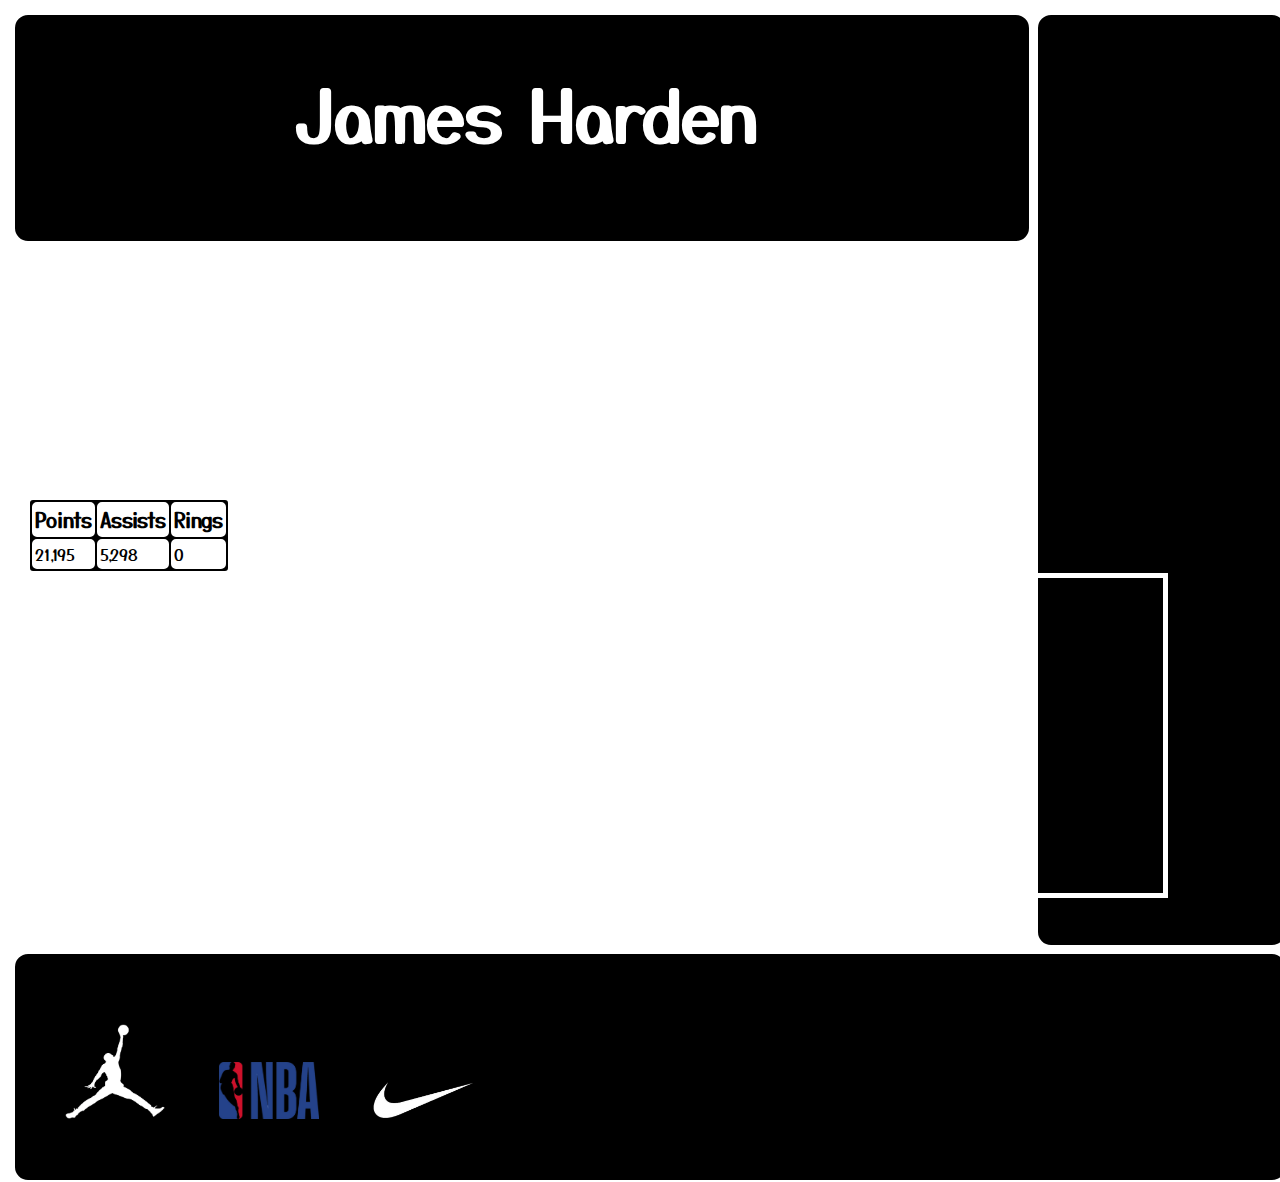
<file: harden/harden.html>
<!DOCTYPE html>
<html lang="en">
<head>
    <meta charset="UTF-8">
    <meta name="viewport" content="width=device-width, initial-scale=1.0">
    <link rel="stylesheet" href="harden.css">
    <link rel="preconnect" href="https://fonts.gstatic.com">
    <link href="https://fonts.googleapis.com/css2?family=Yusei+Magic&display=swap" rel="stylesheet">

    <title>Document</title>
</head>
<body>
    <!-- grid container -->
    <div id="grid">
        <!-- header - h1 -->
        <header>
            <h1>James Harden</h1>
        </header>
        <!-- section - information about harder -->
        
        <section>
            <p>
            James Edward Harden is an American professional basketball player for the Houston Rockets of the NBA.<br>
            He became one of the NBA's most prolific scorers and earned recognition as the best shooting guard in the NBA, as well as one of the top overall players in the league.<br>
            He played college basketball for the Arizona State Sun Devils, where he was named a consensus All-American and Pac-10 Player of the Year in 2009.<br>
            Harden was selected with the third overall pick in the 2009 NBA draft by the Oklahoma City Thunder. <br>
            In 2012, he was named NBA Sixth Man of the Year with the Thunder and helped the team reach the NBA Finals, where they lost to the Miami Heat in five games.<br>
            After being traded to Houston before the 2012–13 season, Harden has led the league in scoring three times, and was named the NBA Most Valuable Player in 2018.<br>
            He is an eight-time NBA All-Star and has earned All-NBA Team honors seven times, including six first-team selections.<br>
            Harden is a two-time member of the United States national team, winning gold medals at the 2012 Summer Olympics and 2014 FIBA World Cup.
        </p>
        </section>
        <!-- aside - harden image -->
        <aside></aside>
        <!-- main - video & table -->
        <main>
            <table>
                <thead>
                    <tr>
                        <th>Points</th>
                        <th>Assists</th>
                        <th>Rings</th>
                    </tr>
                </thead>
                <tbody>
                    <tr>
                        <td>21,195</td>
                        <td>5,298</td>
                        <td>0</td>
                    </tr>
                </tbody>
            </table>
            <iframe width="560" height="315" src="https://www.youtube.com/embed/UjUlonXWkeU?playlist=UjUlonXWkeU&loop=1;rel=1&autoplay=1&mute=1" frameborder="0" allow="accelerometer; autoplay; clipboard-write; encrypted-media; gyroscope; picture-in-picture" allowfullscreen></iframe>
        </main>
        <!-- footer - logos -->
        <footer>
            <img src="/images/air jordan.png" width="100">
            <img src="/images/nba.png" width="100">
            <img src="/images/nikewhite.png" width="100">
        </footer>
    </div>
</body>
</html>
</file>
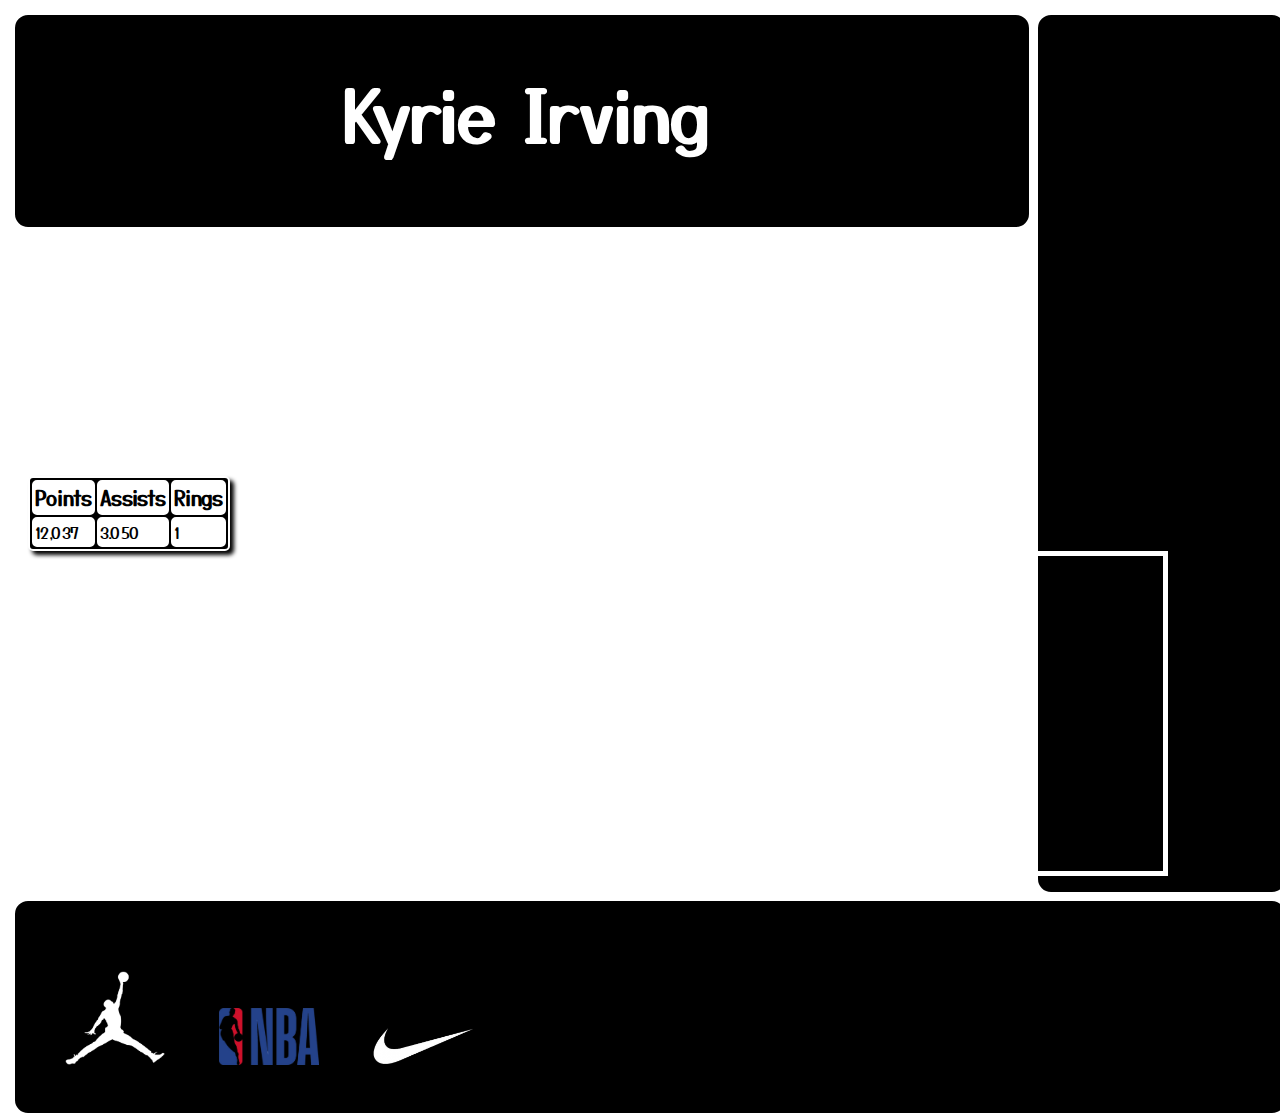
<file: kyrie/kyrie.html>
<!DOCTYPE html>
<html lang="en">
<head>
    <meta charset="UTF-8">
    <meta name="viewport" content="width=device-width, initial-scale=1.0">
    <link rel="stylesheet" href="kyrie.css">
    <link rel="preconnect" href="https://fonts.gstatic.com">
    <link href="https://fonts.googleapis.com/css2?family=Yusei+Magic&display=swap" rel="stylesheet">

    <title>Document</title>
</head>
<body>
    <!-- -----grid container----- -->
    <div id="grid">
        <!-- ------header - h1----- -->
        <header>
            <h1>Kyrie Irving</h1>
        </header>
        <!-- -----section - information on kyrie----- -->
        <section>
            <p>
               Kyrie Andrew Irving is an American professional basketball player for the Brooklyn Nets of the NBA.<br>
               He was named the Rookie of the Year after being selected by the Cleveland Cavaliers with the first overall pick in the 2011 NBA draft.<br>
               A six-time All-Star and two-time member of the All-NBA Team, he won an NBA championship with the Cavaliers in 2016.<br>
               Irving played college basketball for the Duke Blue Devils before joining the Cavaliers in 2011.<br>
               He won the Most Valuable Player award for the 2014 All-Star Game. <br>
               In the 2016 NBA Finals, Irving made the championship-winning three-point field goal to complete the Cavaliers' historic comeback over the Golden State Warriors.<br>
               After another Finals appearance in 2017, Irving requested a trade and was dealt to the Boston Celtics. He played as a Celtic for two seasons, after which he signed with the Brooklyn Nets as a free agent in 2019.<br>
             </p>
            </section>
        <!-- -----aside - kyrie image----- -->
        <aside></aside>
        <!-- -----main - video & table----- -->
        <main>
            <table>
                <thead>
                    <tr>
                        <th>Points</th>
                        <th>Assists</th>
                        <th>Rings</th>
                    </tr>
                </thead>
                <tbody>
                    <tr>
                        <td>12,037</td>
                        <td>3.050</td>
                        <td>1</td>
                    </tr>
                </tbody>
            </table>
            <iframe width="560" height="315" src="https://www.youtube.com/embed/kIF8zcj_J4Y?playlist=kIF8zcj_J4Y&loop=1;rel=1&autoplay=1&mute=1" frameborder="0" allow="accelerometer; autoplay; clipboard-write; encrypted-media; gyroscope; picture-in-picture" allowfullscreen></iframe>
        </main>
        <!-- -----footer - logos----- -->
        <footer>
            <img src="/images/air jordan.png" width="100">
            <img src="/images/nba.png" width="100">
            <img src="/images/nikewhite.png" width="100">
        </footer>
    </div>
</body>
</html>
</file>
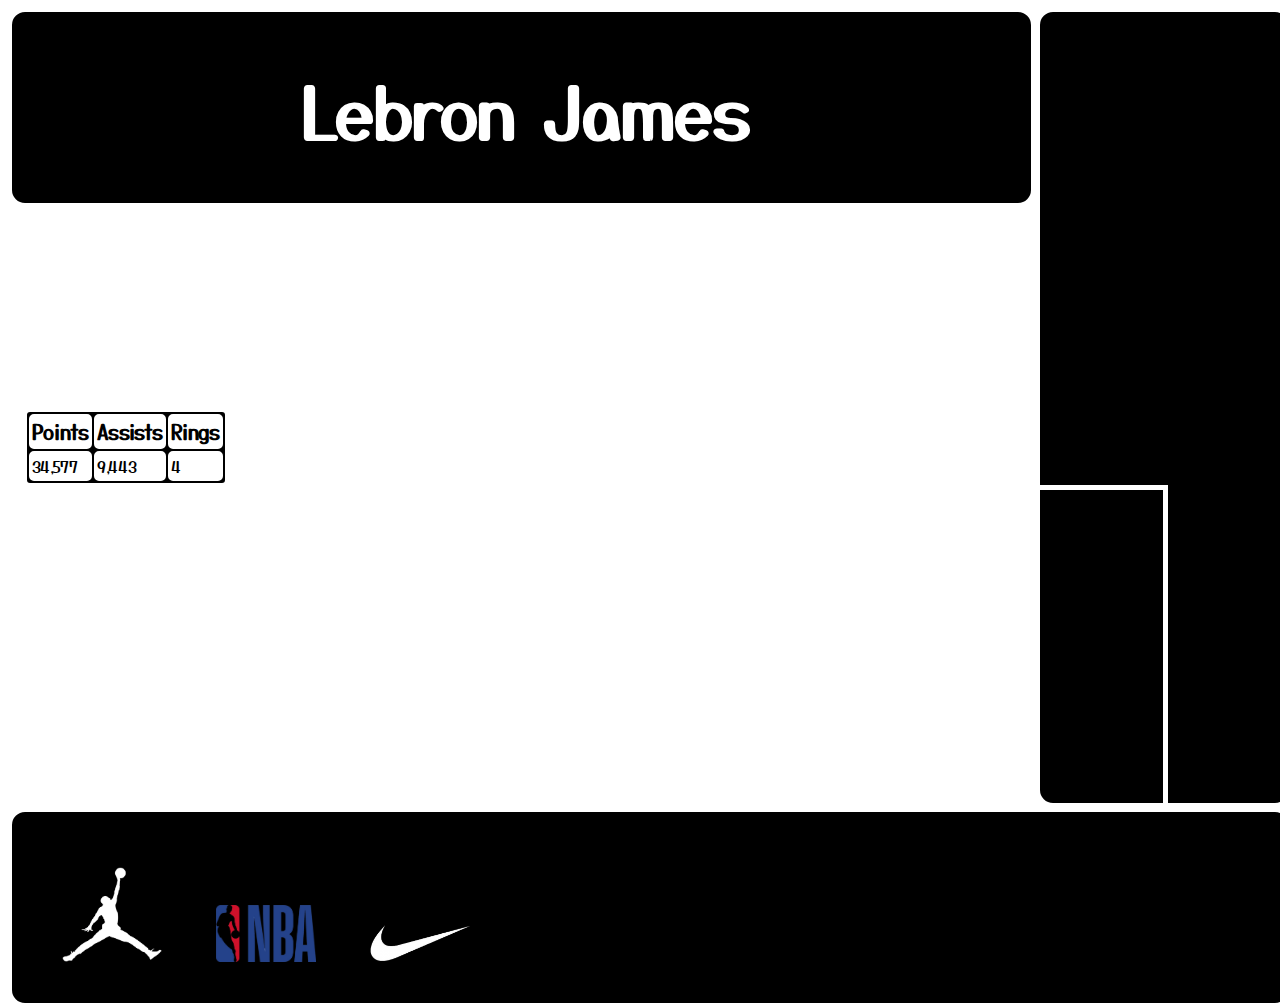
<file: lebron/lebron.html>
<!DOCTYPE html>
<html lang="en">
<head>
    <meta charset="UTF-8">
    <meta name="viewport" content="width=device-width, initial-scale=1.0">
    <link rel="stylesheet" href="lebron.css">
    <link rel="preconnect" href="https://fonts.gstatic.com">
    <link href="https://fonts.googleapis.com/css2?family=Yusei+Magic&display=swap" rel="stylesheet">

    <title>Document</title>
</head>
<body>
        <!-- -----grid container----- -->
    <div id="grid">
        <!-- -----header - lebron james----- -->
        <header>
            <h1>Lebron James</h1>
        </header>
        <!-- ------section - informasion about lebron----- -->
        <section>
         <p>
            LeBron Raymone James is an American professional basketball player for the Los Angeles Lakers of the NBA.<br> 
            Widely considered one of the greatest NBA players in history, James is frequently compared to Michael Jordan<br>
            in debates over the greatest basketball player of all time.<br>
            Playing for the Cleveland Cavaliers, Miami Heat, and Los Angeles Lakers, James is the only player in NBA history<br>
            to have won NBA championships with three franchises as Finals MVP.<br>
            He has competed in ten NBA Finals, including eight consecutive with the Heat and Cavaliers from 2011 through 2018.<br>
            His accomplishments include four NBA championships, four NBA Most Valuable Player (MVP) Awards, four Finals MVP Awards, <br>
            </p>
        </section>
        <!-- -----aside - lebron image----- -->
        <aside></aside>
        <!-- -----main - video & table----- -->
        <main>
            <table>
                <thead>
                    <tr>
                        <th>Points</th>
                        <th>Assists</th>
                        <th>Rings</th>
                    </tr>
                </thead>
                <tbody>
                    <tr>
                        <td>34,577</td>
                        <td>9,443</td>
                        <td>4</td>
                    </tr>
                </tbody>
            </table>
            <iframe width="560" height="315" src="https://www.youtube.com/embed/JRQWKHK3t38?playlist=JRQWKHK3t38&loop=1;rel=1&autoplay=1&mute=1" frameborder="0" allow="accelerometer; autoplay; clipboard-write; encrypted-media; gyroscope; picture-in-picture" allowfullscreen></iframe>
        </main>
        <!-- -----footer - logos---- -->
        <footer>
            <img src="/images/air jordan.png" width="100">
            <img src="/images/nba.png" width="100">
            <img src="/images/nikewhite.png" width="100">
        </footer>
    </div>
    
</body>
</html>
</file>
<file: harden/harden.css>
#grid{
    
    background-image: url("https://images.pexels.com/photos/1752757/pexels-photo-1752757.jpeg?auto=compress&cs=tinysrgb&dpr=2&h=750&w=1260");
    background-size:cover;
    border: solid 5px white;
    border-radius: 20px;

    display: grid;
    gap: 5px;

    grid-template-columns:  20% 20% 20% 20% 20%;
    grid-template-rows: 20% 20% 20% 20% 20%;

    
    
    grid-template-areas: 
    "header header header header aside"
    "section section section section aside"
    "main main main main aside"
    "main main main main aside"
    "footer footer footer footer footer";
    
}

header{
    grid-area: header;
    background-color: black;
    border: solid 2px white;
    border-radius: 15px;
    
    

}


section{
    grid-area: section;

}




main{
    grid-area: main;

    

}
aside{
    grid-area: aside;
    border-radius: 15px;
    border: solid 2px white;
    background-color: black;
    background-size: cover;

    animation-name: aside;
    animation-duration: 2s;
    animation-timing-function: ease-in-out;
    animation-iteration-count: infinite;
}
@keyframes aside{
    from{top: 0;}
    to{ background-image: url("https://i.pinimg.com/564x/f2/44/f2/f244f297eb10a2e695589364a626a078.jpg");

        }
}

footer{

    grid-area:footer ;
    background-color: black;
    border: solid 2px white;
    border-radius: 15px;
}
footer img{
    margin-top: 70px;
    margin-left: 50px;
}

p{
    color: white;
    margin-left: 10px;
    font-family: 'Yusei Magic', sans-serif;
}

h1{
    color: white;
    margin-left: 10px;
    font-family: 'Yusei Magic', sans-serif;
    text-align: center;
    font-size: 70px;

    animation-name: h1;
    animation-duration: 2s;
    animation-timing-function: linear;
    animation-iteration-count: infinite;
    animation-direction: alternate;

}
@keyframes h1{
    from{top: 0;}
    to{color: black;}
}

iframe{
    margin-left: 57.5%;
    margin-top: 0%;
    border: solid 5px white;

    animation-name: video;
    animation-duration: 2s;
    animation-timing-function: linear;
    animation-iteration-count: infinite;
    animation-direction: alternate;
    
}
@keyframes video{
    from{top: 0;}
    to{
        border: solid 5px black;}
}
table{
    border: solid 2px white;
    border-radius: 5px;
    background-color: black;
    width: 10px;
    height: 10px;
    font-family: 'Yusei Magic', sans-serif;
    margin-left: 15px;
    margin-top: 15px;
}
 th{
    border: solid 2px white;
    border-radius: 5px;
    color: black;
    background-color: white;
    width: 10px;
    height: 10px;
    font-size: 20px;

}
 td{
    border: solid 2px white;
    border-radius: 5px;
    color: black;
    background-color: white;
    width: 10px;
    height: 10px;

    animation-name: td;
    animation-duration: 3s;
    animation-timing-function: linear;
    animation-iteration-count: infinite;
    animation-direction: alternate;
}
</file>
<file: kyrie/kyrie.css>
/* ----- grid container ----- */
#grid{
    
    
    background-image: url("https://images.pexels.com/photos/1752757/pexels-photo-1752757.jpeg?auto=compress&cs=tinysrgb&dpr=2&h=750&w=1260");
    background-size:cover;
    border: solid 5px white;
    border-radius: 20px;

    display: grid;
    gap: 5px;
    grid-template-columns:  20% 20% 20% 20% 20%;
    grid-template-rows: 20% 20% 20% 20% 20%;

    grid-template-areas: 
    "header header header header aside"
    "section section section section aside"
    "main main main main aside"
    "main main main main aside"
    "footer footer footer footer footer";
}
/* ----- header ------ */
header
{
    grid-area: header;
    background-color: black;
    border: solid 2px white;
    border-radius: 15px;
}
/* ----- section ----- */
section
{
    grid-area: section;
}
/* ----- main ----- */
main
{
    grid-area: main;
}
/* ----- aside ----- */
aside{
    grid-area: aside;
    border-radius: 15px;
    border: solid 2px white;
    background-color: black;
    background-size: cover;

    animation-name: aside;
    animation-duration: 3s;
    animation-timing-function: ease;
    animation-iteration-count: infinite;
}

@keyframes aside{
    from{top: 0;}
    to{ background-image: url("https://i.pinimg.com/564x/5f/de/6d/5fde6d0272d79909b66d5cfec0d85b5b.jpg");
}}
/* ---- footer ---- */
footer
{
    grid-area:footer ;
    background-color: black;
    border: solid 2px white;
    border-radius: 15px;
}
footer img{
    margin-top: 70px;
    margin-left: 50px;}
/* ---- p ----- */

p{
    color: white;
    margin-left: 10px;
    font-family: 'Yusei Magic', sans-serif;
}
/* ---- h1 ---- */

h1{
    color: white;
    margin-left: 10px;
    font-family: 'Yusei Magic', sans-serif;
    text-align: center;
    font-size: 70px;

    animation-name: h1;
    animation-duration: 2s;
    animation-timing-function: linear;
    animation-iteration-count: infinite;
    animation-direction: alternate;

}
@keyframes h1{
    from{top: 0;}
    to{color: black;}
}
/* ---- iframe ---- */

iframe{
    margin-left: 57.5%;
    margin-top: 0%;
    border: solid 5px white;

    animation-name: video;
    animation-duration: 2s;
    animation-timing-function: linear;
    animation-iteration-count: infinite;
    animation-direction: alternate;
    
}
@keyframes video{
    from{top: 0;}
    to{
        border: solid 5px black;}
}
/* ---- table ---- */
table{
    border: solid 2px white;
    border-radius: 5px;
    background-color: black;
    width: 10px;
    height: 10px;
    font-family: 'Yusei Magic', sans-serif;
    margin-left: 15px;
    box-shadow: 4px 4px 4px;
    margin-top: 20px;
}
 th{
    border: solid 2px white;
    border-radius: 5px;
    color: black;
    background-color: white;
    width: 10px;
    height: 10px;
    font-size: 20px;

}
 td{
    border: solid 2px white;
    border-radius: 5px;
    color: black;
    background-color: white;
    width: 10px;
    height: 10px;

    animation-name: td;
    animation-duration: 3s;
    animation-timing-function: linear;
    animation-iteration-count: infinite;
    animation-direction: alternate;
}
</file>
<file: lebron/lebron.css>
/* -----grid css----- */
#grid{

    background-image: url("https://images.pexels.com/photos/1752757/pexels-photo-1752757.jpeg?auto=compress&cs=tinysrgb&dpr=2&h=750&w=1260");
    background-size:cover;
    border: solid 2px white;
    border-radius: 20px;

    display: grid;
    gap: 5px;
    grid-template-columns:  20% 20% 20% 20% 20%;
    grid-template-rows: 20% 20% 20% 20% 20%;
    grid-template-areas: 
    "header header header header aside"
    "section section section section aside"
    "main main main main aside"
    "main main main main aside"
    "footer footer footer footer footer";
}
/* ------header css----- */
header{
    grid-area: header;
    background-color: black;
    border: solid 2px white;
    border-radius: 15px;
}
/* -----section css----- */
section{
    grid-area: section;
}
/* -----main css---- */
main{
    grid-area: main;
}
/* -----aside css---- */
aside{
    grid-area: aside;
    border-radius: 15px;
    border: solid 2px white;
    background-color: black;
    background-size: cover;

    animation-name: aside;
    animation-duration: 2s;
    animation-timing-function: ease-in-out;
    animation-iteration-count: infinite;
    animation-direction: alternate;
}
@keyframes aside{
    from{top: 0;}
    to{ background-image: url("https://i.pinimg.com/originals/3c/c2/29/3cc229f906773a5e87224821601974ec.jpg");
    }
}
/* -----footer css------ */
footer{

    grid-area:footer ;
    background-color: black;
    border: solid 2px white;
    border-radius: 15px;
}
footer img{
    margin-top: 55px;
    margin-left: 50px;
}
/* -----p css----- */
p{
    color: white;
    margin-left: 10px;
    font-family: 'Yusei Magic', sans-serif;
}
/* -----h1 css----- */
h1{
    color: white;
    margin-left: 10px;
    font-family: 'Yusei Magic', sans-serif;
    text-align: center;
    font-size: 70px;

    animation-name: h1;
    animation-duration: 2s;
    animation-timing-function: linear;
    animation-iteration-count: infinite;
    animation-direction: alternate;

}
@keyframes h1{
    from{top: 0;}
    to{color: black;}
}
/* -----iframe css----- */
iframe{
    margin-left: 57.5%;
    margin-top: 0%;
    border: solid 5px white;

    animation-name: video;
    animation-duration: 2s;
    animation-timing-function: linear;
    animation-iteration-count: infinite;
    animation-direction: alternate;
    
}
@keyframes video{
    from{top: 0;}
    to{
        border: solid 5px black;}
}

table{
    border: solid 2px white;
    border-radius: 5px;
    background-color: black;
    width: 10px;
    height: 10px;
    font-family: 'Yusei Magic', sans-serif;
    margin-left: 15px;
}
 th{
    border: solid 2px white;
    border-radius: 5px;
    color: black;
    background-color: white;
    width: 10px;
    height: 10px;
    font-size: 20px;

}
 td{
    border: solid 2px white;
    border-radius: 5px;
    color: black;
    background-color: white;
    width: 10px;
    height: 10px;

    animation-name: td;
    animation-duration: 3s;
    animation-timing-function: linear;
    animation-iteration-count: infinite;
    animation-direction: alternate;
}
</file>
